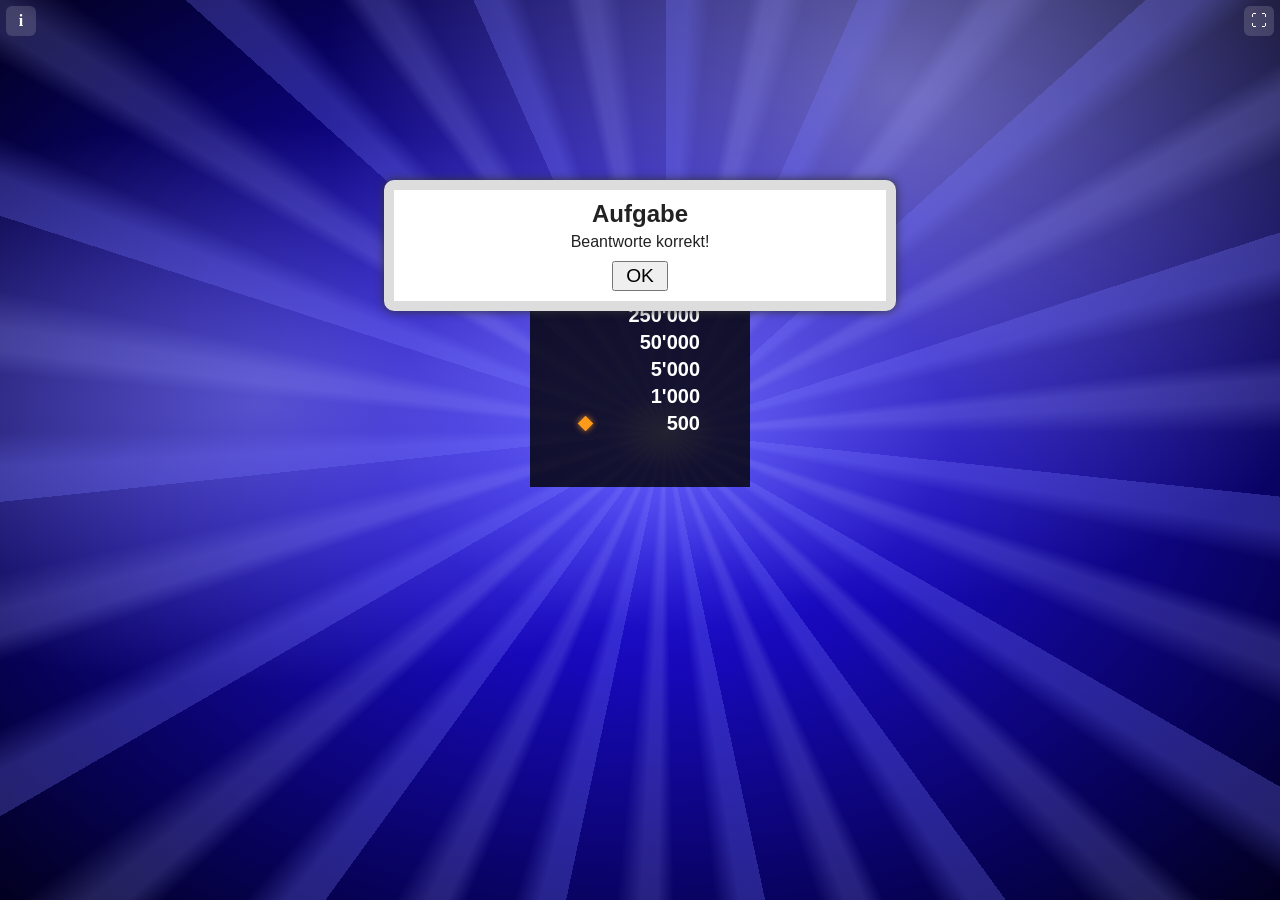
<file: millionaer.html>
<!DOCTYPE html>
<html lang="de">
<head>
<meta charset="UTF-8">
<meta name="viewport" content="width=device-width, initial-scale=1.0, viewport-fit=cover">
<meta http-equiv="Cache-Control" content="no-cache, must-revalidate">
<title>Metronom-Millionär</title>
<meta name="description" content="Beantworte korrekt! Sechs Fragen zu Metrum, Tempo und Metronom – von 500 bis 1'000'000.">
<!--
  Nachbau des LearningApps-Spiels "Metronom-Millionär"
  (learningapps.org/watch?v=pdatcfv2j21, Werkzeug 301 "Millionenspiel"),
  damit das Quiz der Stunde auch ohne LearningApps läuft.
  Ablauf wie im Original (tools/301/10/script.js): Aufgabe-Fenster, vor jeder
  Frage 2 s die Gewinnleiter, Antworten gemischt, richtig = grün blinken und
  nach 2 s weiter, falsch = rot + richtige blinkt, nach 3 s "Leider verloren!"
  und Neustart bei 500, nach der Million Smiley + Rückmeldung.
  Ohne Datenbank: jedes Kind spielt allein auf seinem Gerät.
  Fragen bearbeiten: FRAGEN unten (je Stufe eine Liste, erste Antwort = richtig;
  mehrere Fragen je Stufe werden wie im Original zufällig gezogen).
-->
<style>
    html, body { height: 100%; margin: 0; }
    body {
        font-family: Arial, Helvetica, sans-serif;
        -webkit-user-select: none; user-select: none; -webkit-touch-callout: none;
        color: #fff; overflow: hidden;
        background-color: #05024a;
        /* Strahlen-Hintergrund wie im Original, nur mit CSS gezeichnet */
        background-image:
            radial-gradient(ellipse at 52% 48%, rgba(255, 255, 255, .55) 0%, rgba(140, 140, 255, .35) 6%, rgba(40, 30, 220, 0) 30%),
            repeating-conic-gradient(from 0deg at 52% 48%, rgba(120, 120, 255, .28) 0deg 3deg, rgba(20, 10, 160, 0) 6deg 11deg, rgba(160, 160, 255, .2) 13deg 15deg, rgba(20, 10, 160, 0) 18deg 24deg),
            radial-gradient(ellipse at 70% 10%, rgba(200, 200, 255, .5), rgba(0, 0, 0, 0) 45%),
            radial-gradient(ellipse at 20% 45%, rgba(170, 170, 255, .45), rgba(0, 0, 0, 0) 40%),
            radial-gradient(ellipse at 50% 50%, #2b1df0 0%, #1709b8 35%, #070258 75%, #02001f 100%);
    }
    .ecke { position: absolute; top: 6px; z-index: 50; width: 30px; height: 30px; border: 0; border-radius: 6px; background: rgba(255, 255, 255, .15); color: #fff; font-size: 16px; cursor: pointer; }
    .ecke:hover { background: rgba(255, 255, 255, .3); }
    #aufgabeKnopf { left: 6px; font-weight: bold; font-family: Georgia, serif; }
    #vollKnopf { right: 6px; }

    #scrollPanel { position: absolute; inset: 0; overflow: auto; display: flex; align-items: center; justify-content: center; }
    #questionPanel { display: none; width: 100%; text-align: center; padding: 3vh 0; }
    .kasten {
        border: 5px solid #fff; border-radius: 20px;
        background: rgba(120, 100, 250, 0.7);
        box-shadow: 1px 1px 3px #333;
        box-sizing: border-box;
    }
    .frage {
        width: 84%; margin: 0 auto; padding: 30px;
        display: flex; align-items: center; justify-content: center;
        min-height: calc(min(20vw, 20vh) + 20px);
    }
    #frage { font-weight: bold; text-align: center; line-height: 1.2; }
    #antworten { display: flex; flex-wrap: wrap; justify-content: center; }
    .antwort {
        cursor: pointer; position: relative; padding: 10px;
        width: 40%; min-width: 300px; margin: 2%;
        height: min(20vw, 20vh); min-height: 70px;
        display: flex; align-items: center; gap: .4em; overflow: hidden;
        transition: background-color 0s;
        -webkit-tap-highlight-color: transparent; touch-action: manipulation;
    }
    @media (hover: hover) { .antwort:hover { background-color: rgba(140, 120, 255, 0.9); } }
    .antwortLabel { color: #ff801a; font-weight: bold; font-size: 2.2em; padding: 0 .25em; flex: none; }
    .antwortText { font-weight: bold; text-align: left; line-height: 1.2; flex: 1; }
    .antwort.leer { opacity: 0; pointer-events: none; }
    /* Handy hochkant: Antworten untereinander, etwas hoeher, damit lange Saetze lesbar bleiben */
    @media (max-width: 700px) {
        .antwort { width: 90%; min-width: 0; height: min(30vw, 15vh); margin: 1.5% 2%; }
        .frage { width: 90%; padding: 20px; }
    }

    #progressPanel {
        display: none; position: absolute; left: 50%; top: 25%;
        transform: translateX(-50%); width: 220px;
        background: rgba(0, 0, 0, 0.8);
    }
    #progressPanel .stufen { width: 120px; margin: 50px; text-align: right; font-size: 20px; font-weight: bold; }
    #progressPanel .stufen div { position: relative; padding: 2px 0; }
    #progressPanel .stufen div.an::before {
        content: ''; position: absolute; left: 0; top: 50%;
        width: 11px; height: 11px; margin-top: -6px;
        background: #ff9a1a; transform: rotate(45deg);
        box-shadow: 0 0 6px rgba(255, 154, 26, .8);
    }

    .overlay { display: none; position: absolute; inset: 0; z-index: 100; }
    .overlay .weiss { position: absolute; inset: 0; background: #fff; opacity: .5; }
    .rahmen {
        position: absolute; left: 50%; transform: translateX(-50%);
        width: 340px; max-width: 90vw; box-sizing: border-box; text-align: center;
        background: #615afe; border: 5px solid #fff; border-radius: 20px;
        box-shadow: 1px 1px 3px #333; padding: 10px; color: #fff;
    }
    #wrongAnswerPanel .rahmen { top: 150px; font-size: 40px; }
    #finishPanel .rahmen { top: 80px; font-size: 30px; }
    .smile { font-size: 80px; line-height: 1.1; }
    .button { font-size: 20px; cursor: pointer; margin: 25px 30px 5px; padding: 6px; border-radius: 10px; }
    .button:hover { background: rgba(140, 120, 255, 1); }

    #aufgabePanel { display: none; position: absolute; inset: 0; z-index: 200; }
    #aufgabePanel .fenster {
        position: absolute; left: 50%; top: 20%; transform: translateX(-50%);
        width: 40%; min-width: 260px; box-sizing: border-box;
        background: #fff; color: #222; border: 10px solid #ddd; border-radius: 10px;
        box-shadow: 0 0 10px #333; padding: 10px; text-align: center;
    }
    #aufgabePanel b { font-size: 150%; display: block; margin-bottom: 5px; }
    #aufgabePanel button { font-size: 120%; margin-top: 10px; padding: 2px 12px; }
</style>
</head>
<body>

<button type="button" class="ecke" id="aufgabeKnopf" title="Aufgabe">i</button>
<button type="button" class="ecke" id="vollKnopf" title="Vollbild">⛶</button>

<div id="aufgabePanel">
    <div class="fenster">
        <b>Aufgabe</b>
        <div id="aufgabeText">Beantworte korrekt!</div>
        <button type="button" id="aufgabeOk">OK</button>
    </div>
</div>

<div id="wrongAnswerPanel" class="overlay">
    <div class="weiss"></div>
    <div class="rahmen">
        <span>Leider verloren!</span>
        <div class="button" data-neustart>Nochmal versuchen.</div>
    </div>
</div>

<div id="finishPanel" class="overlay">
    <div class="weiss"></div>
    <div class="rahmen">
        <div class="smile">😀</div>
        <span id="niceText">Herzlichen Glückwunsch!</span>
        <div class="button" data-neustart>Nochmals spielen!</div>
    </div>
</div>

<div id="progressPanel">
    <div class="stufen" id="stufen"></div>
</div>

<div id="scrollPanel">
    <div id="questionPanel">
        <div class="frage kasten"><div id="frage"></div></div>
        <div id="antworten">
            <div class="antwort kasten" data-nr="0"><span class="antwortLabel">A</span><span class="antwortText"></span></div>
            <div class="antwort kasten" data-nr="1"><span class="antwortLabel">B</span><span class="antwortText"></span></div>
            <div class="antwort kasten" data-nr="2"><span class="antwortLabel">C</span><span class="antwortText"></span></div>
            <div class="antwort kasten" data-nr="3"><span class="antwortLabel">D</span><span class="antwortText"></span></div>
        </div>
    </div>
</div>

<script>
// Je Stufe eine Liste von Fragen; die erste Antwort ist die richtige (wie in LearningApps).
const FRAGEN = [
    [{ frage: 'Welche Aussage ist richtig?', antworten: ['Das Metrum ist ein gleichmäßiges Wiederkehren eines Schlages (Puls).', 'Das Metrum ist ein Gerät zur Angabe des Tempos.', 'Das Metrum kann nie schneller als 120bpm sein.', 'Das Metrum ist ein Einkaufscenter.'] }],
    [{ frage: 'Was gibt das Metronom an?', antworten: ['Das Tempo.', 'Den Wetterbericht.', 'Die Lottozahlen.', '120 bpm.'] }],
    [{ frage: 'Kann das Tempo in einem Werk verändert werden?', antworten: ['Ja.', 'Nein.'] }],
    [{ frage: 'Auf welches Instrument höre ich, um das Metrum leichter herauszufinden?', antworten: ['Auf das Drumset.', 'Auf die Gitarre.', 'Auf das Klavier.', 'Auf den E-Bass.'] }],
    [{ frage: 'Was ist die Englische Übersetzung für "Schläge pro Minute"?', antworten: ['beats per minute.', 'pulse per minute.', 'drag and drop.', '120 per minute.'] }],
    [{ frage: 'Bei 120 bpm erklingen ...', antworten: ['2 Schläge pro Sekunde.', '3 Schläge pro Sekunde.', '4 Schläge pro Sekunde.', '1 Schlag pro Sekunde.'] }]
];
const STUFEN = ['500', "1'000", "5'000", "50'000", "250'000", "1'000'000"];
const AUFGABE = 'Beantworte korrekt!';
const RUECKMELDUNG = 'Prima, du hast die richtige Lösung gefunden!';
const GRUEN = '#86da33', ROT = '#da5733';

const $ = (id) => document.getElementById(id);
const felder = [...document.querySelectorAll('.antwort')];
let stufe = -1, richtig = -1, gewaehlt = false, timer = [];
const benutzt = {};

function warte(fn, ms) { timer.push(setTimeout(fn, ms)); }
function mischen(a) {
    a = a.slice();
    for (let i = a.length - 1; i > 0; i--) { const j = Math.floor(Math.random() * (i + 1)); [a[i], a[j]] = [a[j], a[i]]; }
    return a;
}

function leiterZeigen() {
    $('stufen').innerHTML = STUFEN.map((s, i) => `<div class="${i === stufe ? 'an' : ''}">${s}</div>`).reverse().join('');
}

function naechsteFrage() {
    $('questionPanel').style.display = 'none';
    $('progressPanel').style.display = 'block';
    stufe++;
    leiterZeigen();
    if (stufe > 5) { geschafft(); return; }
    const liste = FRAGEN[stufe];
    if (!benutzt[stufe] || benutzt[stufe].length >= liste.length) benutzt[stufe] = [];
    let n = Math.floor(Math.random() * liste.length);
    for (let i = 0; i < 10 && benutzt[stufe].includes(n); i++) n = Math.floor(Math.random() * liste.length);
    benutzt[stufe].push(n);
    frageSetzen(liste[n]);
    warte(() => {
        $('progressPanel').style.display = 'none';
        $('questionPanel').style.display = 'block';
        schriftAnpassen();
    }, 2000);
}

function frageSetzen(f) {
    gewaehlt = false;
    $('frage').textContent = f.frage;
    const liste = mischen(f.antworten.filter(a => a !== ''));
    felder.forEach((el, i) => {
        el.style.backgroundColor = '';
        const t = liste[i];
        el.classList.toggle('leer', t === undefined);
        el.querySelector('.antwortText').textContent = t || '';
        if (t === f.antworten[0]) richtig = i;
    });
}

function blinken(el, farbe) {
    [0, 100, 200, 300, 400].forEach((ms, k) => warte(() => { el.style.backgroundColor = k % 2 ? '' : farbe; }, ms));
}

function waehlen(el) {
    if (gewaehlt) return;
    gewaehlt = true;
    const nr = Number(el.dataset.nr);
    if (nr === richtig) {
        blinken(el, GRUEN);
        warte(naechsteFrage, 2000);
    } else {
        el.style.backgroundColor = ROT;
        blinken(felder[richtig], GRUEN);
        warte(() => { $('wrongAnswerPanel').style.display = 'block'; }, 3000);
    }
}

function geschafft() {
    $('niceText').textContent = RUECKMELDUNG;
    $('finishPanel').style.display = 'block';
}

function neustart() {
    timer.forEach(clearTimeout); timer = [];
    $('wrongAnswerPanel').style.display = 'none';
    $('finishPanel').style.display = 'none';
    stufe = -1;
    naechsteFrage();
}

// Schrift so gross wie moeglich, ohne dass Text aus seinem Feld laeuft (wie rescaleFontSize im Original)
function schriftAnpassen() {
    const m = Math.max(innerWidth, innerHeight);
    const basis = Math.round(m / 70);
    const fit = (el, max, hoehe) => {
        let g = max;
        el.style.fontSize = g + 'px';
        while (g > 9 && (el.scrollHeight > hoehe || el.scrollWidth > el.clientWidth + 1)) { g -= 1; el.style.fontSize = g + 'px'; }
    };
    const antwortHoehe = felder[0].clientHeight - 20;
    fit($('frage'), basis * 2, Math.max(antwortHoehe, 60));
    felder.forEach(el => fit(el.querySelector('.antwortText'), Math.round(basis * 1.7), antwortHoehe));
}

felder.forEach(el => el.addEventListener('click', () => waehlen(el)));
document.querySelectorAll('[data-neustart]').forEach(b => b.addEventListener('click', neustart));
$('aufgabeText').textContent = AUFGABE;
$('aufgabeOk').addEventListener('click', () => { $('aufgabePanel').style.display = 'none'; });
$('aufgabeKnopf').addEventListener('click', () => { $('aufgabePanel').style.display = 'block'; });
$('vollKnopf').addEventListener('click', () => {
    const d = document.documentElement;
    if (document.fullscreenElement) document.exitFullscreen();
    else if (d.requestFullscreen) d.requestFullscreen().catch(() => { });
    else if (d.webkitRequestFullscreen) d.webkitRequestFullscreen();
});
addEventListener('resize', () => { if ($('questionPanel').style.display === 'block') schriftAnpassen(); });

$('aufgabePanel').style.display = 'block';
neustart();
</script>
</body>
</html>
</file>
